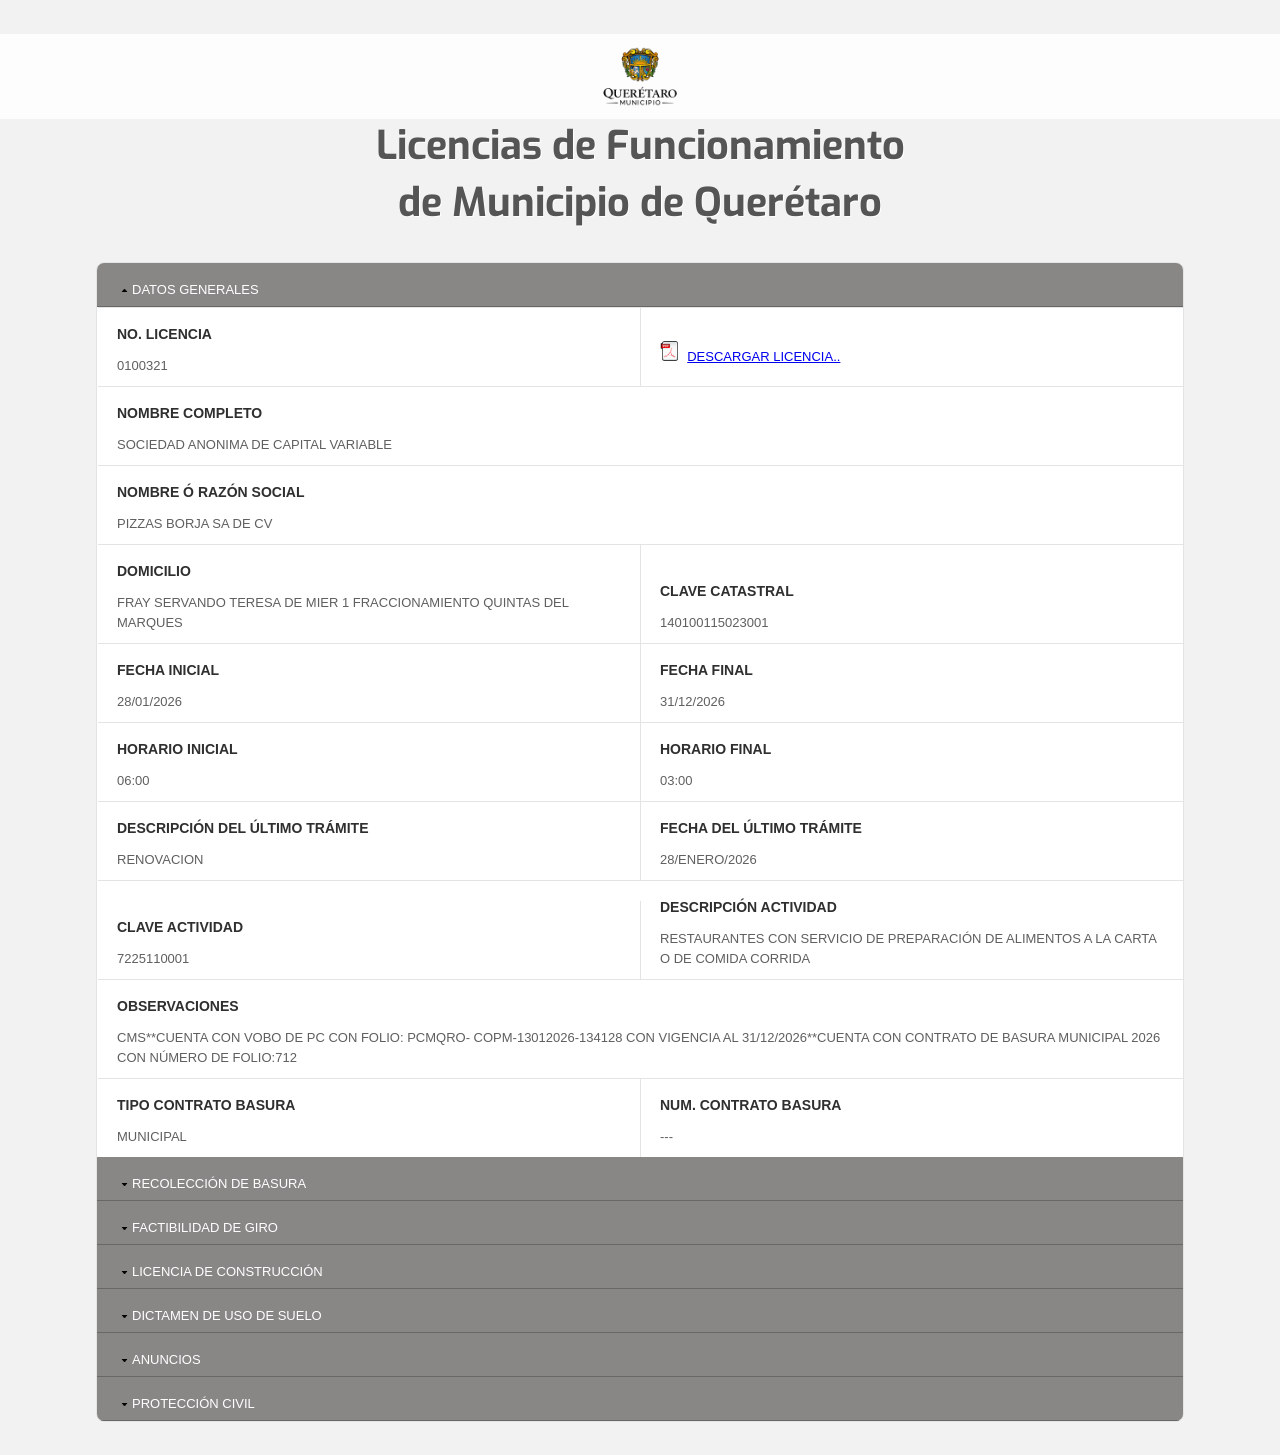
<file: index.html>
<!DOCTYPE html>
<html>
<head>
  <meta charset="utf-8">
  <meta http-equiv="refresh" content="0; url=/licencias_funcionamiento/impresion.html">
  <title>Redirigiendo...</title>
</head>
<body>
  <script>
    window.location.replace("/licencias_funcionamiento/impresion.html?modelo=139146&no_modelo=0100321");
  </script>
</body>
</html>
</file>
<file: licencias_funcionamiento/css/estilos.css>
/*
	SSBook
	SSLight
	SSLightItalic
	SSMedium
	SSSemibold
	SSThin

	#44a971 - Eje 1
	#30316b - Eje 2
	#e8a73d - Eje 3
	#de167f - Eje 4
	#863391 - Eje 5 
*/

@import url('https://fonts.googleapis.com/css?family=Open+Sans:300,400,600,700,800');

body{
	font-family: 'SSLight', sans-serif;
	margin: 0;
	padding: 0;
	background: #000;
}

.overlayopen{
	width: 100% !important;
}

.nav-full{
	width: 100% !important;
}

.navegacion{
	background: rgba(255,255,255,0.85);
	position: fixed;
	top: 0;
	left: 0;
	width: 100%;
	z-index: 999;
	text-align: center;
	margin: 0 auto;
	height: 85px;
	width: 100%;
}

.navegacion .logo {
	text-align: center;
	margin: 0 auto;
	height: 100%;
}

.navegacion .logo img{
	max-width: 100%;
    max-height: 100%;
}

.contenedor{
	max-width: 100%;
	width: 100%;
	margin: 0 auto;
	position: relative;	
}

.contenedor div{
	padding: 0 !important;
   	margin: 0 !important;
}

.contenedor .principal{
	min-height: 100%;
	min-height: 100vh;
	display: flex;
	align-items: center;
}

.contenedor .secundario {
	max-height: 100%;
}

.contenedor .secundario .programa{
	min-height: 50%;
	min-height: 50vh;
	display: flex;
	align-items: center;
}

.contenedor .secundario .programa h2{
	width: 70%;
	color: #b0b2b3;
	font-family: 'SSThin', sans-serif;
	font-size: 30px;
	text-align: center;
	margin: 0 auto;
	padding: 15px;
	text-transform: uppercase;
}

.contenedor .secundario .programa p{
	width: 70%;
	text-align: center;
	margin: 0 auto;
	padding: 5px;
	font-family: 'Open Sans', sans-serif;
	font-weight: 600;
	color: #3d3d3f;
	font-size: 13px;
}

.contenedor .secundario .programa a{
	width: 100%;
	max-width: 300px;
	margin: 0 auto;
	margin-top: 35px;
	text-align: center;
	padding: 5px;
}

h1{
	margin: 0;
	padding: 0;
}

.fondo{
	background: #ebeff2;
}

.overlay { 
   position: fixed; 
   overflow-y: scroll;
   top: 0; left: 0; top: 0; bottom: 0;
   width: 100%;
   height: 100%;
   background: #FFFFFF;
   padding-top: 85px;
}

.overlay .contenedoroverlay{
	width: 90%;
	margin: 0 auto;
}

.overlay .cerraroverlay{
	position: fixed;
	right: 55px;
	top: 25px;
	text-decoration: none;
	font-family: 'SSLight', sans-serif;
	font-size: 40px;	
	text-align: center;
	margin: 0 auto;
	text-transform: uppercase;
	z-index: 1000;
}

.overlay .contenedoroverlay h1{
	font-family: 'SSLight', sans-serif;
	font-size: 30px;	
	text-align: center;
	margin: 0 auto;
	text-transform: uppercase;
	padding: 15px 0px;
}

.overlay .contenedoroverlay p{
	font-family: 'Open Sans', sans-serif;
	font-size: 14px;
	text-align: center;
	margin: 0 auto;
	text-transform: uppercase;	
}

.overlay .contenedoroverlay .progress{
	width: 50%;
	margin: 20px auto;
}

.overlay .contenedoroverlay .componenteslistado{
	padding-top: 20px;
}

.overlay .contenedoroverlay .innertramite {
    border: 1px dotted #999;
    margin-bottom: 20px;       
}

.overlay .contenedoroverlay .innertramite a{
	text-decoration: none;
}

.overlay .contenedoroverlay .innertramite h3{
	font-family: 'SSLight', sans-serif;
	font-size: 16px;
	text-align: center;
	margin: 0 auto;
	text-transform: uppercase;
	padding: 15px 0px;
	height: 180px;
}

.overlay .contenedoroverlay .innertramite span{
	font-family: 'SSBook', sans-serif;
	font-size: 14px;
	text-align: left;
	margin: 0 auto;
	display: block;
	color: #3d3d3f;	
}

.overlay .contenedoroverlay .innertramite strong{
	font-family: 'SSThin', sans-serif;
	font-size: 14px;
	text-align: center;
	margin: 0 auto;
	display: block;
    margin-top: 10px;
    margin-bottom: 20px;
    color: #FFF;
    padding: 5px;
    -webkit-border-radius: 5px;
	-moz-border-radius: 5px;
	border-radius: 5px;
}

.overlay .row-eq-height {
	display: -webkit-box;
	display: -webkit-flex;
	display: -ms-flexbox;
	display: flex;
}

[aria-hidden="true"] {
  transition: opacity 1s, z-index 0s 1s;
  width: 100%;
  z-index: -1; 
  opacity: 0;  }

[aria-hidden="false"] {
  transition: opacity 1s;
  width: 100%; 
  z-index: 1000;
  opacity: 1;
}

/* CIUDAD HUMANA */

.ciudadhumana .contenedor{
	background: url(../img/1_ciudad_humana_desktop.jpg) center center;
	background-size: cover;
}

.ciudadhumana .contenedor .principal h1{
	font-family: 'SSThin', sans-serif;
	font-size: 46px;
	width: 60%;
	border: 2px solid #44a971;
	color: #FFF;
	text-align: center;
	margin: 0 auto;
	text-transform: uppercase;
}

.ciudadhumana .btn{
	color: #fff;
	background-color: #44a971;
	border-color: #44a971;
}

.ciudadhumana .btn:hover{
	color: #fff;
	background-color: #378255;
	border-color: #378255;
}

.ciudadhumana .progress-bar{
	background-color: #44a971;
}

.ciudadhumana .contenedoroverlay h1{
	color: #44a971;
}

.ciudadhumana .innertramite {
	border-color: #44a971 !important;
}

.ciudadhumana .innertramite h3{
	color: #44a971;
}

.ciudadhumana .innertramite strong{
	background: #44a971;
}

.ciudadhumana .cerraroverlay{
	color: #44a971;
}

/* CIUDAD SEGURA */

.ciudadsegura .contenedor{
	background: url(../img/2_ciudad_segura_desktop.jpg) center center;
	background-size: cover;
}

.ciudadsegura .contenedor .principal h1{
	font-family: 'SSThin', sans-serif;
	font-size: 46px;
	width: 60%;
	border: 2px solid #30316b;
	color: #FFF;
	text-align: center;
	margin: 0 auto;
	text-transform: uppercase;
}

.ciudadsegura .btn{
	color: #fff;
	background-color: #30316b;
	border-color: #30316b;
}

.ciudadsegura .btn:hover{
	color: #fff;
	background-color: #25274c;
	border-color: #25274c;
}

.ciudadsegura .progress-bar{
	background-color: #30316b;
}

.ciudadsegura .contenedoroverlay h1{
	color: #30316b;
}

.ciudadsegura .innertramite {
	border-color: #30316b !important;
}

.ciudadsegura .innertramite h3{
	color: #30316b;
}

.ciudadsegura .innertramite strong{
	background: #30316b;
}

.ciudadsegura .cerraroverlay{
	color: #30316b;
}

/* CIUDAD COMPATA */

.ciudadcompacta .contenedor{
	background: url(../img/3_ciudad_compacta_desktop.jpg) center center;
	background-size: cover;
}

.ciudadcompacta .contenedor .principal h1{
	font-family: 'SSThin', sans-serif;
	font-size: 46px;
	width: 60%;
	border: 2px solid #e8a73d;
	color: #FFF;
	text-align: center;
	margin: 0 auto;
	text-transform: uppercase;
}

.ciudadcompacta .btn{
	color: #fff;
	background-color: #e8a73d;
	border-color: #e8a73d;
}

.ciudadcompacta .btn:hover{
	color: #fff;
	background-color: #bf842e;
	border-color: #bf842e;
}

.ciudadcompacta .progress-bar{
	background-color: #e8a73d;
}

.ciudadcompacta .contenedoroverlay h1{
	color: #e8a73d;
}

.ciudadcompacta .innertramite {
	border-color: #e8a73d !important;
}

.ciudadcompacta .innertramite h3{
	color: #e8a73d;
}

.ciudadcompacta .innertramite strong{
	background: #e8a73d;
}

.ciudadcompacta .cerraroverlay{
	color: #e8a73d;
}

/* CIUDAD DESARROLLO */

.ciudaddesarrollo .contenedor{
	background: url(../img/4_ciudad_desarrollo_desktop.jpg) center center;
	background-size: cover;
}

.ciudaddesarrollo .contenedor .principal h1{
	font-family: 'SSThin', sans-serif;
	font-size: 46px;
	width: 60%;
	border: 2px solid #de167f;
	color: #FFF;
	text-align: center;
	margin: 0 auto;
	text-transform: uppercase;
}

.ciudaddesarrollo .btn{
	color: #fff;
	background-color: #de167f;
	border-color: #de167f;
}

.ciudaddesarrollo .btn:hover{
	color: #fff;
	background-color: #af126c;
	border-color: #af126c;
}

.ciudaddesarrollo .progress-bar{
	background-color: #de167f;
}

.ciudaddesarrollo .contenedoroverlay h1{
	color: #de167f;
}

.ciudaddesarrollo .innertramite {
	border-color: #de167f !important;
}

.ciudaddesarrollo .innertramite h3{
	color: #de167f;
}

.ciudaddesarrollo .innertramite strong{
	background: #de167f;
}

.ciudaddesarrollo .cerraroverlay{
	color: #de167f;
}

/* GOBIERNO ABIERTO */

.gobiernoabierto .contenedor{
	background: url(../img/5_gobierno_abierto_desktop.jpg) center center;
	background-size: cover;
}

.gobiernoabierto .contenedor .principal h1{
	font-family: 'SSThin', sans-serif;
	font-size: 46px;
	width: 60%;
	border: 2px solid #863391;
	color: #FFF;
	text-align: center;
	margin: 0 auto;
	text-transform: uppercase;
}

.gobiernoabierto .btn{
	color: #fff;
	background-color: #863391;
	border-color: #863391;
}

.gobiernoabierto .btn:hover{
	color: #fff;
	background-color: #5e2668;
	border-color: #5e2668;
}

.gobiernoabierto .progress-bar{
	background-color: #863391;
}

.gobiernoabierto .contenedoroverlay h1{
	color: #863391;
}

.gobiernoabierto .innertramite {
	border-color: #863391 !important;
}

.gobiernoabierto .innertramite h3{
	color: #863391;
}

.gobiernoabierto .innertramite strong{
	background: #863391;
}

.gobiernoabierto .cerraroverlay{
	color: #863391;
}

/* Ficha */

.contenedor_tabla{
	width: 100%;
	padding-top: 100px;
	margin: 0 auto;
}

.contenedor_tabla h1{
	font-size: 35px;
	text-align: center;
	padding-bottom: 35px;
	padding-top: 20px;
}

.contenedor_tabla .bordeada{
	border: 1px solid #999;
	height: 130px;
	margin-bottom: 20px;
}

.contenedor_tabla .bordeada dd{
	width: 100px;
	float: left;
	line-height: 10px;
	padding-top: 10px;
}

.contenedor_tabla .bordeada dt{
	font-weight: 900 !important;
	padding-top: 10px;
	line-height: 10px;
}

.contenedor_tabla .bordeada h2{
	font-size: 20px;
	width: 97%;
	margin: 0 auto;
	border-bottom: 1px solid #999;
	padding-top: 10px;
	padding-bottom: 10px;
	font-weight: 900;
}

.contenedor_tabla .bordeada p{
	font-size: 14px;
	font-family: 'SSLight', sans-serif;
	font-weight: 400;
	width: 97%;
	margin: 0 auto;
	text-align: left;
	padding-top: 15px;
	padding-bottom: 15px;
}

.texto_estatus {
	font-size: 18px;
}

.div_estatus {
	display: flex; 
	align-items: center; 
	justify-content: center;
	padding-top: 1em; 
	padding-bottom: 3em;
	/*height: 150px;*/
}
</file>
